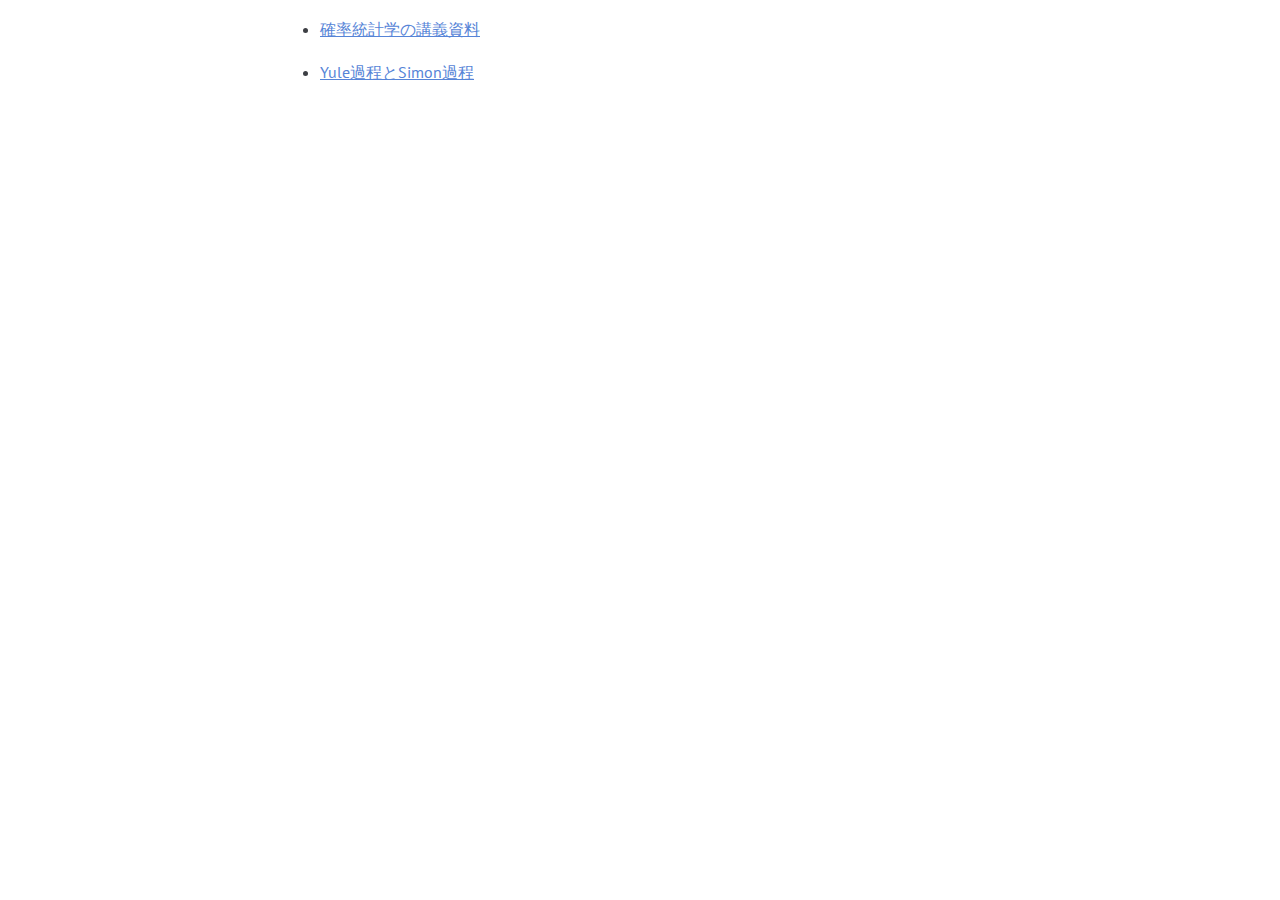
<file: index.html>
<!DOCTYPE html>
<html>

<head>
	<meta charset="UTF-8">
	<title></title>

	<link href="//fonts.googleapis.com/css?family=PT+Sans" rel="stylesheet">
	<style>
		html,
		button,
		input,
		select,
		textarea,
		h1,
		h2,
		h3,
		h4,
		h5,
		h6 {
			color: #3d3f44;
			font-family: PT Sans, Helvetica Neue, Arial, Hiragino Kaku Gothic ProN, Meiryo, MS PGothic, sans-serif;
			font-feature-settings: "palt" 1;
			overflow-wrap: break-word;
			word-wrap: break-word;
		}

		.content {
			width: 80%;
			max-width: 720px;
			line-height: 1.7;
			margin: auto;
			text-align: justify;
		}

		div.p {
			margin-top: 1em;
			text-indent: 1em;
		}

		li {
			text-indent: 0;
		}

		a {
			color: #5684d7;
		}

		a:hover {
			color: #3067cb;
		}
	</style>
</head>

<body>
	<div class="content">
		<ul>
			<li><a
					href="https://observablehq.com/collection/@yasuhirohashimoto/lecture-notes-on-probability-and-statistics">確率統計学の講義資料</a>
			</li>
		</ul>

		<ul>
			<li><a href="https://yasuhirohashimoto.github.io/yule-simon_process/">Yule過程とSimon過程</a></li>
		</ul>
	</div>
</file>
